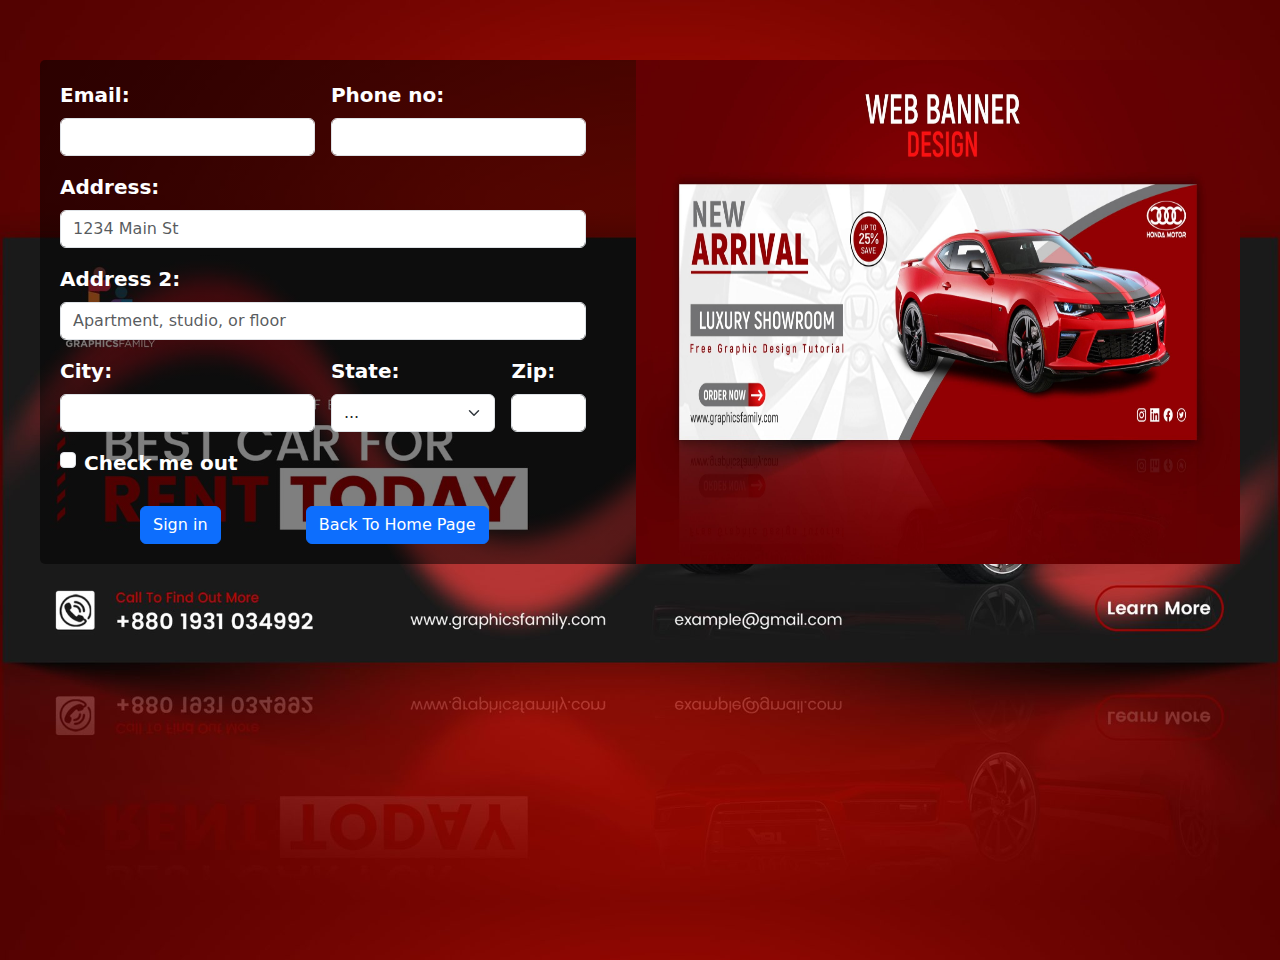
<file: detail.html>
<!DOCTYPE html>
<html lang="en">

<head>
    <meta charset="UTF-8">
    <meta name="viewport" content="width=device-width, initial-scale=1.0">
    <title>Pick Order</title>
    <link rel="stylesheet" href="style.css">
    <link rel="stylesheet" href="https://cdn.jsdelivr.net/npm/bootstrap@5.3.3/dist/css/bootstrap.min.css">
</head>
<style>
    body{
        background: url(images/banner1.jpg), linear-gradient(rgba(0,0,0,0.5),rgba(0,0,0,0.5));
        background-size: cover;
        background-position: center;
        width: 100%;
        height: 100vh;
        overflow: hidden;
    }
    @media (max-width:950px){
        body{
            width: 100%;
            height: auto;
        }
    }
    
</style>

<body>

    
   <div id="form" class="col d-flex col-xl-12 col-md-6  col-sm-6">
    <form class="row det g-3">
        <div class="col-md-6">
          <label for="inputEmail4" class="form-label">Email:</label>
          <input type="email" class="form-control" id="inputEmail4">
        </div>
        <div class="col-md-6">
          <label for="inputPassword4" class="form-label">Phone no:</label>
          <input type="number" class="form-control" id="inputPassword4">
        </div>
        <div class="col-12">
          <label for="inputAddress" class="form-label">Address:</label>
          <input type="text" class="form-control" id="inputAddress" placeholder="1234 Main St">
        </div>
        <div class="col-12">
          <label for="inputAddress2" class="form-label">Address 2:</label>
          <input type="text" class="form-control" id="inputAddress2" placeholder="Apartment, studio, or floor">
        </div>
        <div class="col-md-6">
          <label for="inputCity" class="form-label">City:</label>
          <input type="text" class="form-control" id="inputCity">
        </div>
        <div class="col-md-4">
          <label for="inputState" class="form-label">State:</label>
          <select id="inputState" class="form-select">
              <option selected>Pakistan</option>
              <option selected>India</option>
              <option selected>China</option>
              <option selected>Bangladesh</option>
              <option selected>UAE</option>
              <option selected>...</option>
          </select>
        </div>
        <div class="col-md-2">
          <label for="inputZip" class="form-label">Zip:</label>
          <input type="text" class="form-control" id="inputZip">
        </div>
        <div class="col-12">
          <div class="form-check">
            <input class="form-check-input" type="checkbox" id="gridCheck">
            <label class="form-check-label" for="gridCheck">
              Check me out
            </label>
          </div>
        </div>
        <div class="col-12">
          <button type="submit" class="btn btn-primary">Sign in</button>
          <button type="submit" class="btn btn-primary" onclick="home();">Back To Home Page</button>
        </div>
      </form>
      <div class="row g-3">
        <img src="images/arrival.jpg" alt="New Arrival">
      </div>
    </div>
   

      <script src="app.js"></script>
      <script src="https://cdn.jsdelivr.net/npm/bootstrap@5.3.3/dist/js/bootstrap.bundle.min.js"></script>
</body>

</html>
</file>
<file: style.css>
*{
    margin: 0;
    padding: 0;
    box-sizing: border-box;
}
html,body{
    width: 100%;
    height: 100vh;
    
}
#main{
    display: flex;
    flex-wrap: wrap;
    gap: 40px;
    padding: 30px;
    width: 100%;
    height: auto;

    background-color: #2c2b2b;
}

.card{
    background-color: rgb(211, 191, 191) !important;
}
.card-title{
    text-align: center;
    transition: 0.5s;
}
.card-title:hover{
    color: dodgerblue;
    cursor: pointer;
}
.btn{
    margin-top: 10px;
    margin-left: 80px;
}
#form{
    max-width: 1200px;
    margin: 60px auto;
    display: flex;
    gap: 30px;
    background: linear-gradient(rgba(0,0,0,0.5), rgba(0,0,0,0.5));
    border-radius: 5px;
}
#form .det{
    padding: 20px;
}
.form-label, .form-check-label{
    color: #fff;
    font-weight: bolder;
    font-size: 20px;
}
@media (max-width:1100px){
    #form{
        display: flex;
        max-width: 1100px;
    }
}
@media (max-width:950px){
    #form{
        display: flex;
        flex-direction: column;
        overflow: scroll;
    }
}
@media (max-width:600px){
    #form{
        display: flex;
        flex-direction: column;
    }
}
</file>
